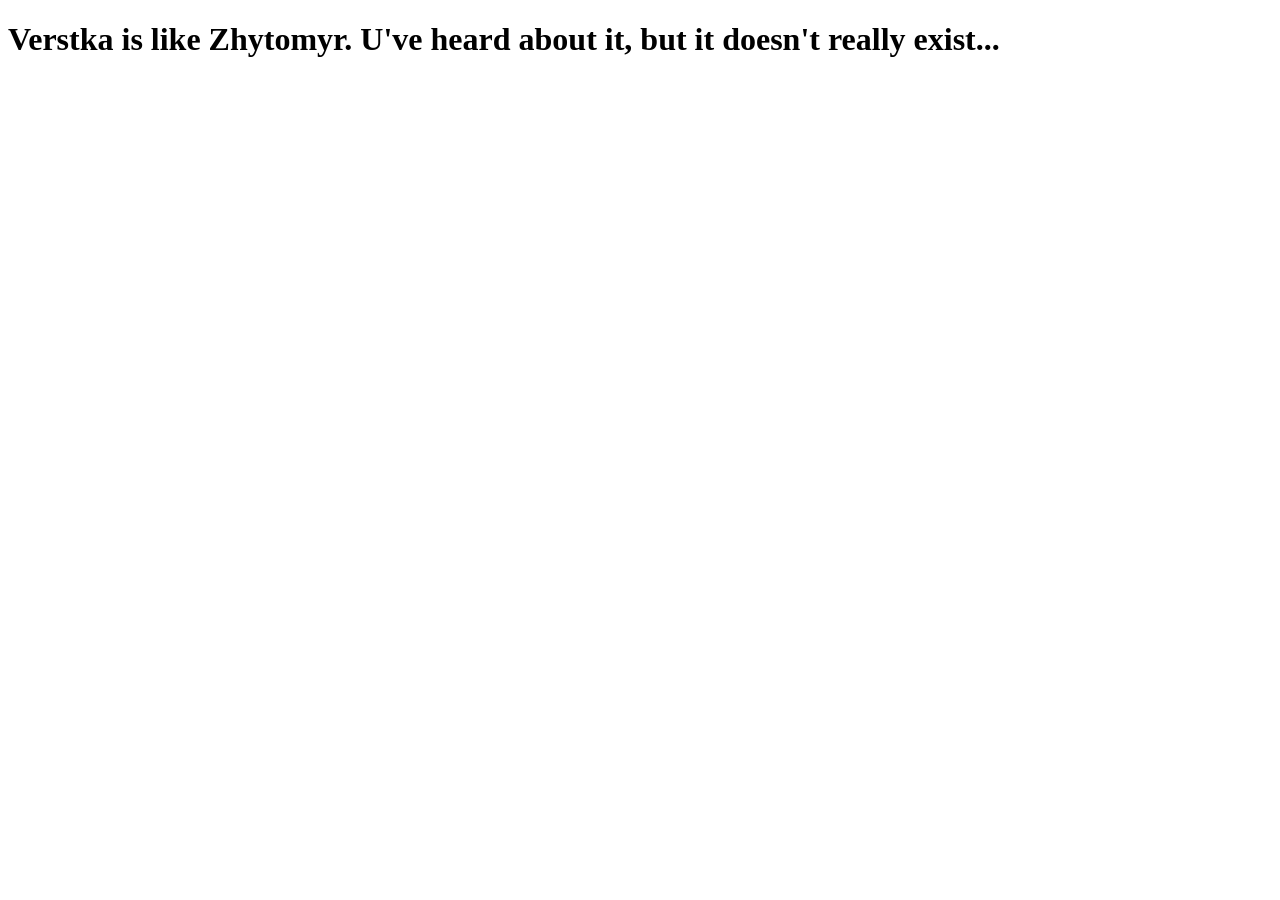
<file: Lab 2/index.html>
<!DOCTYPE html>
<html lang="uk">
<head>
    <meta charset="UTF-8">
    <title>Artem Viktorovich</title>
</head>
<body>
    <h1>Verstka is like Zhytomyr. U've heard about it, but it doesn't really exist...</h1>
    <script src="script.js"></script>
</body>
</html>
</file>
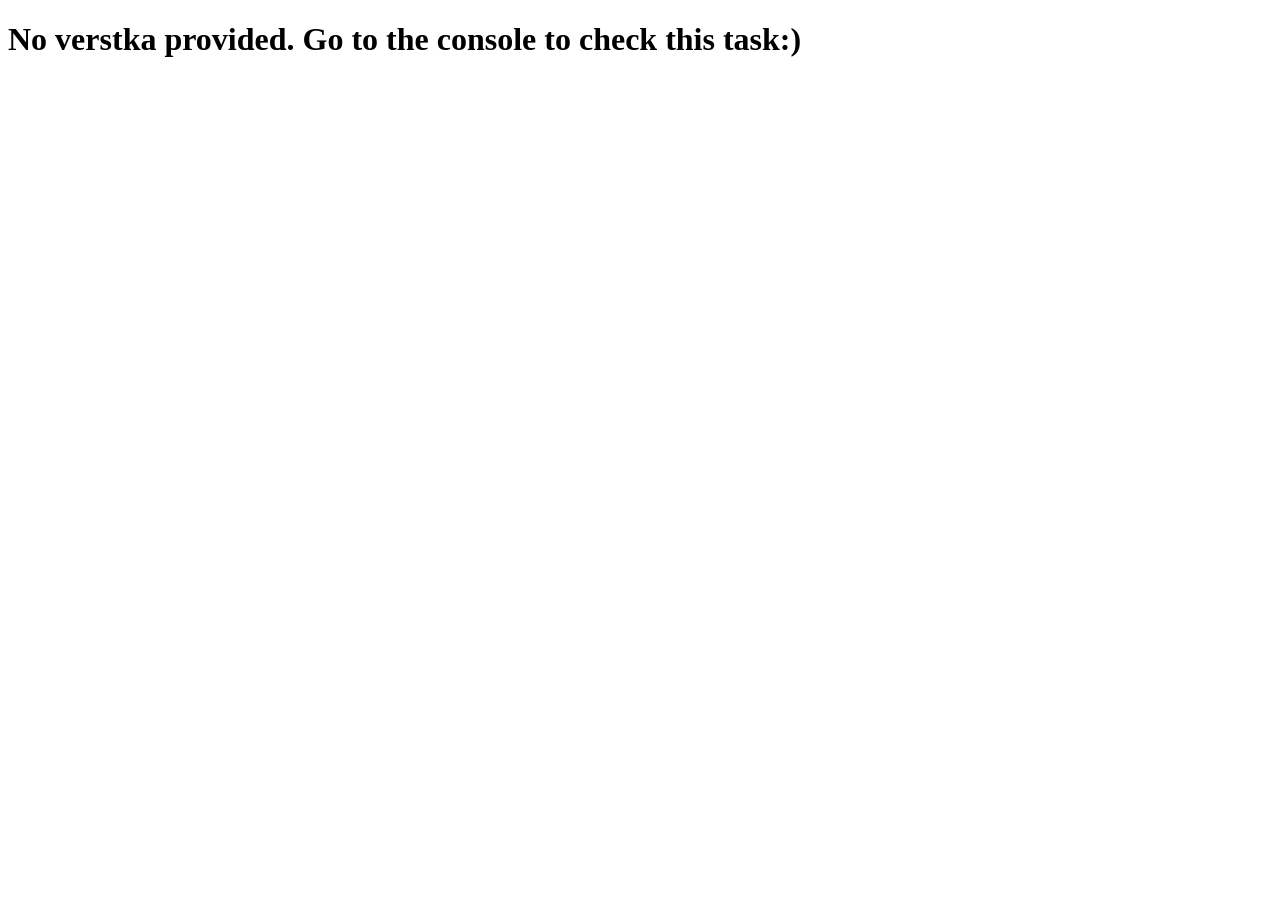
<file: Lab1/index.html>
<!DOCTYPE html>
<html lang="uk">
<head>
    <meta charset="UTF-8">
    <title>Triangle Calculator</title>
</head>
<body>
    <h1>No verstka provided. Go to the console to check this task:)</h1>
    <script src="triangle.js"></script>
</body>
</html>
</file>
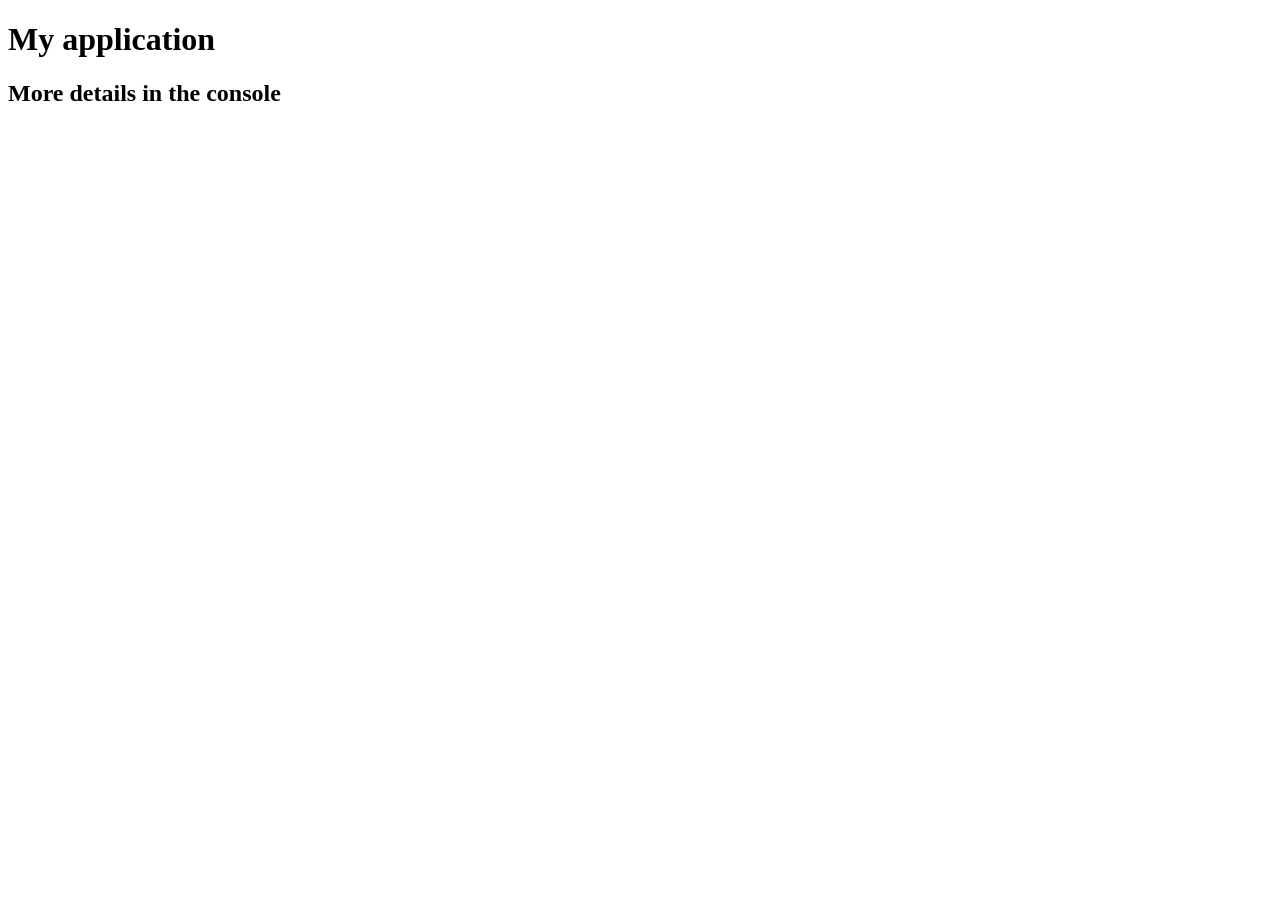
<file: Lab3/index.html>
<!DOCTYPE html>
<html>
<head>
	<meta charset="utf-8">
	<title>My application</title>
</head>
<body>
	<h1>My application</h1>
	<h2>More details in the console</h2>

	<script src="SpeakHello.js"></script>
	<script src="SpeakGoodBye.js"></script>
	<script src="script.js"></script>
</body>
</html>
</file>
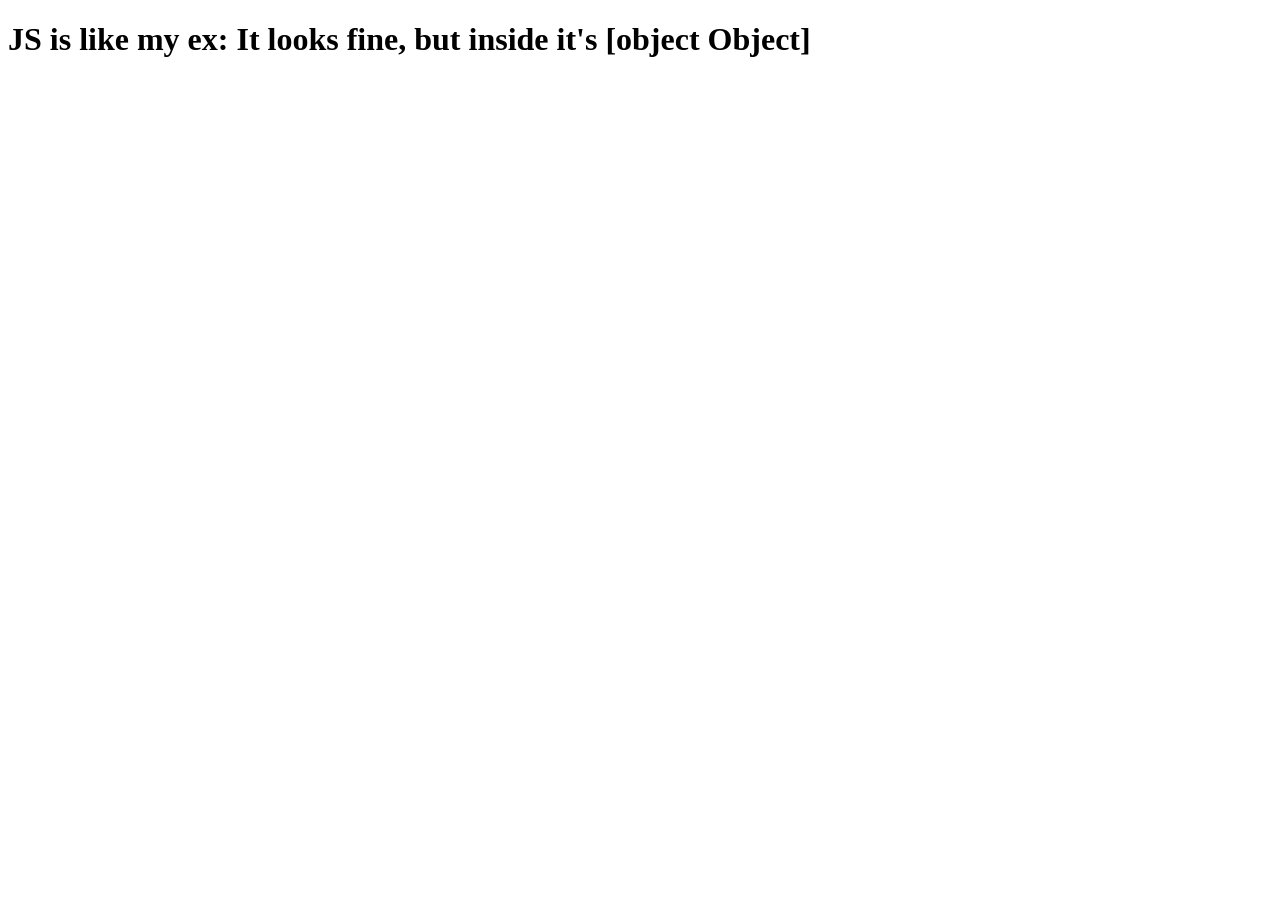
<file: Lab4/index.html>
<!DOCTYPE html>
<html lang="uk">
<head>
    <meta charset="UTF-8">
    <meta name="viewport" content="width=device-width, initial-scale=1.0">
    <title>Sorting library</title>
</head>
<body>
    <h1>JS is like my ex: It looks fine, but inside it's [object Object]</h1>
    <script src="sort.js"></script>
    <script src="main.js"></script>
</body>
</html>
</file>
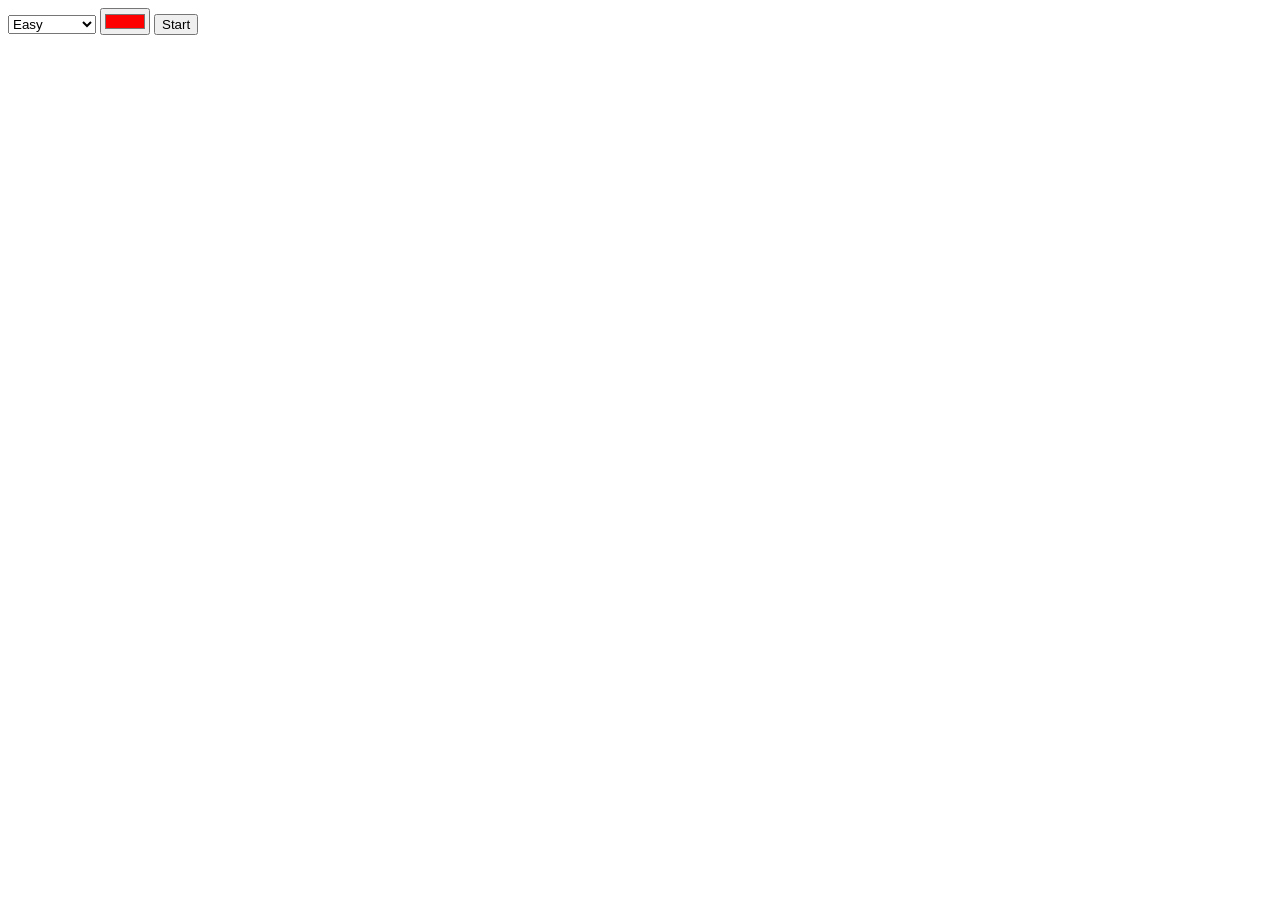
<file: Lab5/index.html>
<!DOCTYPE html>
<html lang="uk">

<head>
    <meta charset="UTF-8">
    <title>Reaction check</title>
    <style>
        #game-area {
            position: relative;
            overflow: hidden;

            width: 99vw;
            height: 90vh;
        }

        #target {
            position: absolute;
        }
    </style>
</head>

<body>

    <div id="menu">
        <select id="difficulty" style="display: inline;">
            <option value="easy">Easy</option>
            <option value="middle">Medium</option>
            <option value="hard">Not for you</option>
        </select>

        <input type="color" id="square-color" value="#ff0000">

        <button id="start-btn">Start</button>
    </div>

    <div id="game-container" style="display: none;">
        <div>Score: <span id="score">0</span> | Time: <span id="time">0.0</span> с</div>

        <div id="game-area">
            <div id="target"></div>
        </div>
    </div>

    <script src="main.js"></script>
</body>

</html>
</file>
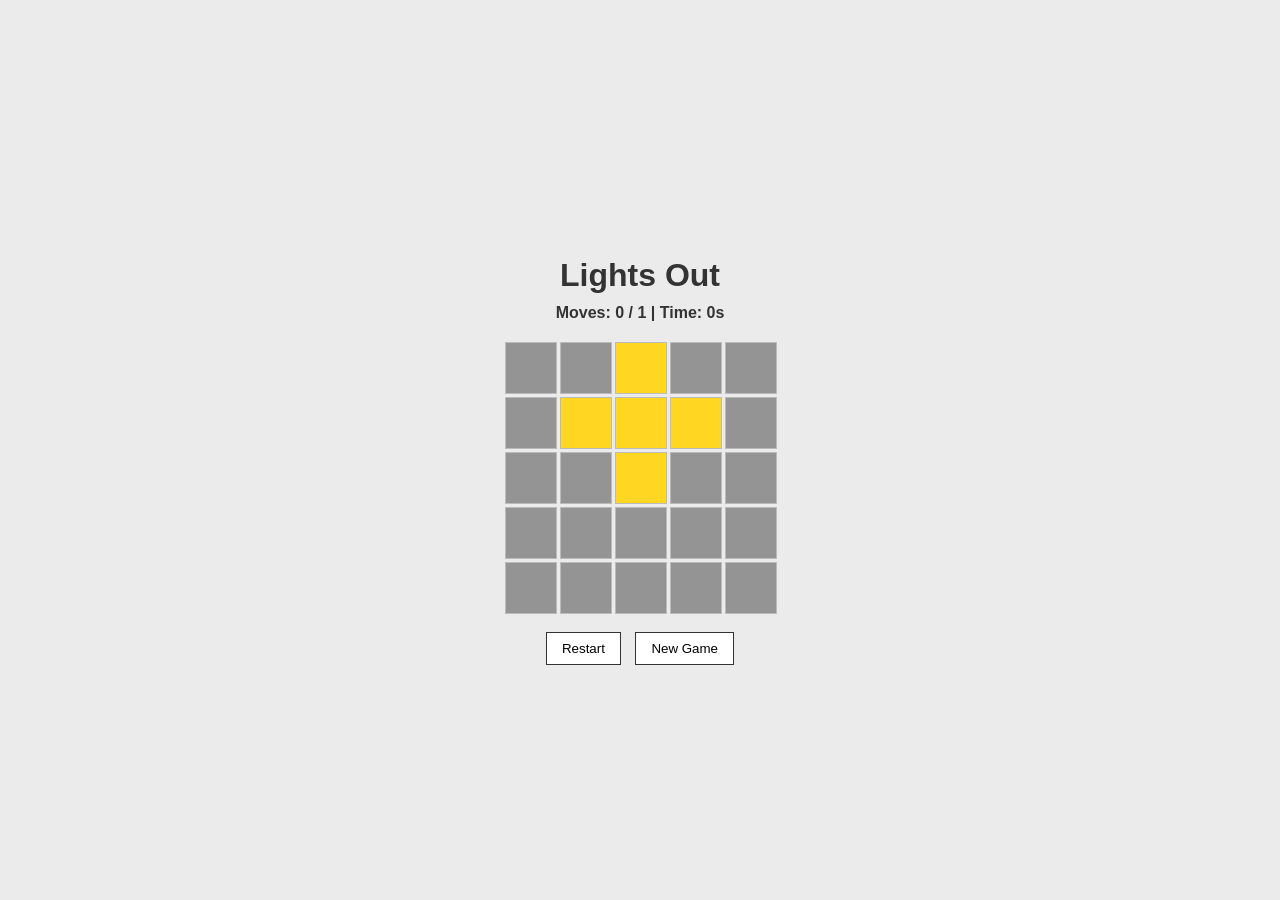
<file: Lab6/index.html>
<!DOCTYPE html>
<html lang="en">
<head>
    <meta charset="UTF-8">
    <meta name="viewport" content="width=device-width, initial-scale=1.0">
    <title>Lights Out</title>
    <link rel="stylesheet" href="style.css">
</head>
<body>

    <div class="game-container">
        <h1>Lights Out</h1>
        
        <div class="stats">
            Moves: <span id="move-count">0</span> / <span id="target-moves">0</span>
            | Time: <span id="timer">0</span>s
        </div>

        <div id="grid" class="grid"></div>

        <div class="controls">
            <button id="reset-btn">Restart</button>
            <button id="new-game-btn">New Game</button>
        </div>
    </div>

    <script src="script.js"></script>
</body>
</html>
</file>
<file: Lab6/style.css>
body {
    font-family: sans-serif;
    display: flex;
    justify-content: center;
    align-items: center;
    height: 100vh;
    margin: 0;
    background: #ebebeb;
    color: #333;
}

.game-container {
    text-align: center;
}

h1 {
    margin-bottom: 10px;
}

.stats {
    margin-bottom: 20px;
    font-weight: bold;
}

.grid {
    display: grid;
    grid-template-columns: repeat(5, 50px);
    grid-template-rows: repeat(5, 50px);
    gap: 5px;
    margin-bottom: 20px;
}

.cell {
    width: 50px;
    height: 50px;
    background-color: #949494;
    border: 1px solid #bbb;
    cursor: pointer;
}

.cell.is-on {
    background-color: #ffd621;
}

button {
    padding: 8px 15px;
    margin: 0 5px;
    cursor: pointer;
    background: white;
    border: 1px solid #333;
}

button:hover {
    background: #eee;
}
</file>
